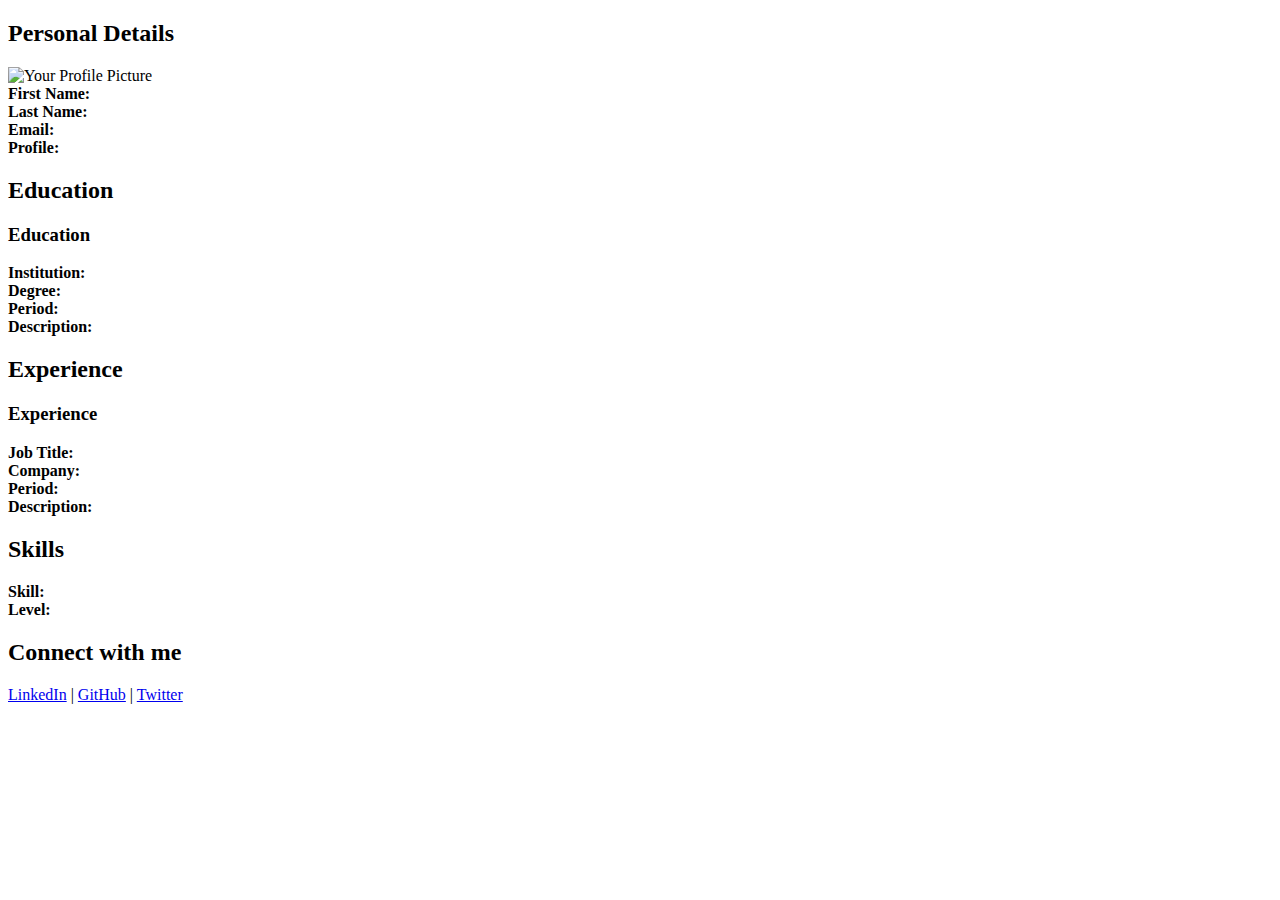
<file: src/main/resources/templates/index.html>
<!doctype html>
<html xmlns:th="http://www.thymeleaf.org" lang="es">
<head>
    <meta charset="UTF-8">
    <meta name="viewport" content="width=device-width, initial-scale=1">
    <link rel="stylesheet" th:href="@{/css/style.css}">
    <title>Document</title>
</head>
<body>

<section>
    <h2>Personal Details</h2>
    <div class="profile-image">
        <img th:src="@{/img/fotocv.jpg}" alt="Your Profile Picture" width="150">
    </div>
    <div>
        <strong>First Name:</strong> <span th:text="${cvData.personalDetails.firstName}" ></span>
    </div>
    <div>
        <strong>Last Name:</strong> <span th:text="${cvData.personalDetails.lastName}"></span>
    </div>
    <div>
        <strong>Email:</strong> <span th:text="${cvData.personalDetails.email}"></span>
    </div>
    <div>
        <strong>Profile:</strong> <span th:text="${cvData.personalDetails.professionalProfile}"></span>
    </div>
</section>
<section>
    <h2>Education</h2>
    <div class="cv-item" th:each="education, stat : ${cvData.educations}" >
        <h3>Education <span th:text="${stat.index + 1}"></span></h3>
        <div>
            <strong>Institution:</strong> <span th:text="${education.institution}"> </span>
        </div>
        <div>
            <strong>Degree:</strong> <span th:text="${education.degree}"></span>
        </div>
        <div>
            <strong>Period:</strong> <span th:text="${education.period}"></span>
        </div>
        <div th:if="${education.description}">
            <strong>Description:</strong> <span th:text="${education.description}"></span>
        </div>
    </div>
</section>
<section>
    <h2>Experience</h2>
    <div th:each="experience, stat : ${cvData.experiences}" class="cv-item">
        <h3>Experience <span th:text="${stat.index + 1}"></span></h3>
        <div>
            <strong>Job Title:</strong> <span th:text="${experience.jobTitle}"></span>
        </div>
        <div>
            <strong>Company:</strong> <span th:text="${experience.company}"></span>
        </div>
        <div>
            <strong>Period:</strong> <span th:text="${experience.period}"></span>
        </div>
        <div th:if="${experience.description}">
            <strong>Description:</strong> <span th:text="${experience.description}"></span>
        </div>
    </div>
</section>

<section>
    <h2>Skills</h2>
    <div th:each="skill, stat : ${cvData.skills}" class="cv-item">
        <div>
            <strong>Skill:</strong> <span th:text="${skill.name}"></span>
        </div>
        <div>
            <strong>Level:</strong> <span th:text="${skill.level}"></span>
        </div>
    </div>
</section>
<section>
    <h2>Connect with me</h2>
    <div class="social-links">
        <a href="https://www.linkedin.com/in/gabrielchaldu" target="_blank">LinkedIn</a> |
        <a href="https://github.com/gabrielchaldu" target="_blank">GitHub</a> |
        <a href="#" target="_blank">Twitter</a>
    </div>
</section>
</body>
</html>
</file>
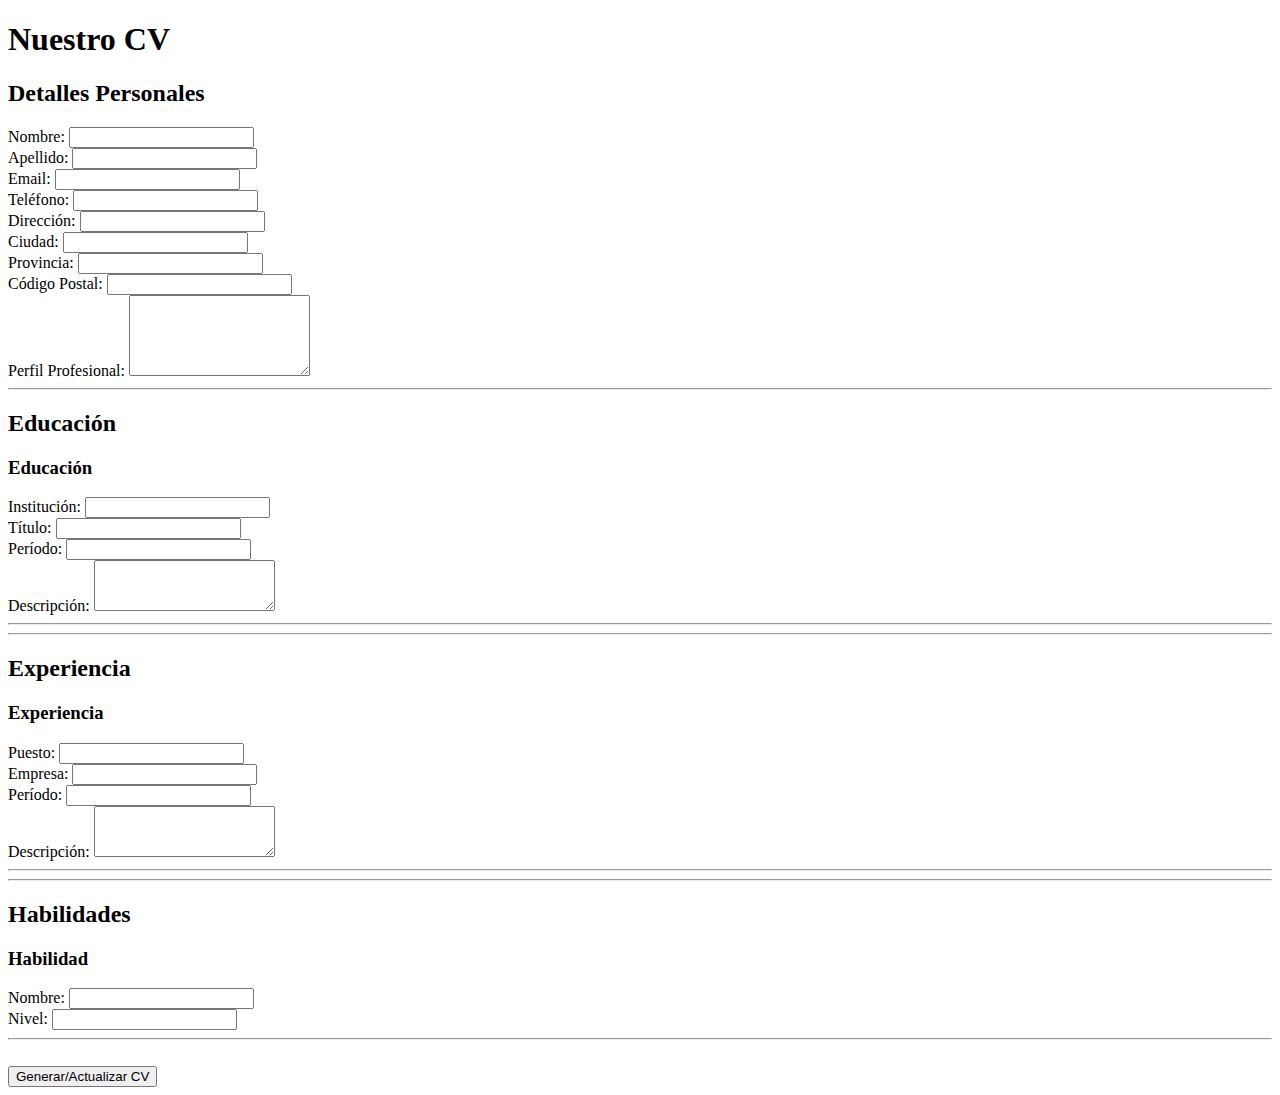
<file: src/main/resources/templates/cv-form.html>
<!doctype html>
<html xmlns:th="http://www.thymeleaf.org" lang="en">
<head>
    <meta charset="UTF-8">
    <meta name="viewport" content="width=device-width, initial-scale=1">
    <link rel="stylesheet" th:href="@{/css/form-style.css}">
    <title>Document</title>
</head>
<body>
    <h1>Nuestro CV</h1>
    <form th:object="${cvData}" method="post" th:action="@{/generate-cv}">
        <h2>Detalles Personales</h2>
        <div>
            <label for="firstName">Nombre:</label>
            <input type="text" id="firstName" th:field="*{personalDetails.firstName}" />
        </div>
        <div>
            <label for="lastName">Apellido:</label>
            <input type="text" id="lastName" th:field="*{personalDetails.lastName}" />
        </div>
        <div>
            <label for="email">Email:</label>
            <input type="email" id="email" th:field="*{personalDetails.email}" />
        </div>
        <div>
            <label for="phone">Teléfono:</label>
            <input type="text" id="phone" th:field="*{personalDetails.phone}" />
        </div>
        <div>
            <label for="address">Dirección:</label>
            <input type="text" id="address" th:field="*{personalDetails.address}" />
        </div>
        <div>
            <label for="city">Ciudad:</label>
            <input type="text" id="city" th:field="*{personalDetails.city}" />
        </div>
        <div>
            <label for="province">Provincia:</label>
            <input type="text" id="province" th:field="*{personalDetails.province}" />
        </div>
        <div>
            <label for="postalCode">Código Postal:</label>
            <input type="text" id="postalCode" th:field="*{personalDetails.postalCode}" />
        </div>
        <div>
            <label for="professionalProfile">Perfil Profesional:</label>
            <textarea id="professionalProfile" th:field="*{personalDetails.professionalProfile}" rows="5"></textarea>
        </div>

        <hr/>
        <h2>Educación</h2>
        <div th:each="education, stat : *{educations}">
            <h3>Educación <span th:text="${stat.index + 1}"></span></h3>
            <div>
                <label th:for="${'education_institution_' + stat.index}">Institución:</label>
                <input type="text" th:id="${'education_institution_' + stat.index}" th:field="*{educations[__${stat.index}__].institution}" />
            </div>
            <div>
                <label th:for="${'education_degree_' + stat.index}">Título:</label>
                <input type="text" th:id="${'education_degree_' + stat.index}" th:field="*{educations[__${stat.index}__].degree}" />
            </div>
            <div>
                <label th:for="${'education_period_' + stat.index}">Período:</label>
                <input type="text" th:id="${'education_period_' + stat.index}" th:field="*{educations[__${stat.index}__].period}" />
            </div>
            <div>
                <label th:for="${'education_description_' + stat.index}">Descripción:</label>
                <textarea th:id="${'education_description_' + stat.index}" th:field="*{educations[__${stat.index}__].description}" rows="3"></textarea>
            </div>
            <hr th:if="${!stat.last}"/>
        </div>
        <hr/>

        <h2>Experiencia</h2>

        <div th:each="experience, stat : *{experiences}">
            <h3>Experiencia <span th:text="${stat.index + 1}"></span></h3>
            <div>
                <label th:for="${'experience_jobTitle_' + stat.index}">Puesto:</label>
                <input type="text" th:id="${'experience_jobTitle_' + stat.index}" th:field="*{experiences[__${stat.index}__].jobTitle}" />
            </div>
            <div>
                <label th:for="${'experience_company_' + stat.index}">Empresa:</label>
                <input type="text" th:id="${'experience_company_' + stat.index}" th:field="*{experiences[__${stat.index}__].company}" />
            </div>
            <div>
                <label th:for="${'experience_period_' + stat.index}">Período:</label>
                <input type="text" th:id="${'experience_period_' + stat.index}" th:field="*{experiences[__${stat.index}__].period}" />
            </div>
            <div>
                <label th:for="${'experience_description_' + stat.index}">Descripción:</label>
                <textarea th:id="${'experience_description_' + stat.index}" th:field="*{experiences[__${stat.index}__].description}" rows="3"></textarea>
            </div>
            <hr th:if="${!stat.last}"/>
        </div>
        <hr/>

        <h2>Habilidades</h2>
        <div th:each="skill, stat : *{skills}">
            <h3>Habilidad <span th:text="${stat.index + 1}"></span></h3>
            <div>
                <label th:for="${'skill_name_' + stat.index}">Nombre:</label>
                <input type="text" th:id="${'skill_name_' + stat.index}" th:field="*{skills[__${stat.index}__].name}" />
            </div>
            <div>
                <label th:for="${'skill_level_' + stat.index}">Nivel:</label>
                <input type="text" th:id="${'skill_level_' + stat.index}" th:field="*{skills[__${stat.index}__].level}" />
            </div>
            <hr th:if="${!stat.last}"/>
        </div>
        <br/>
        <button type="submit">Generar/Actualizar CV</button>
    </form>
</body>
</html>
</file>
